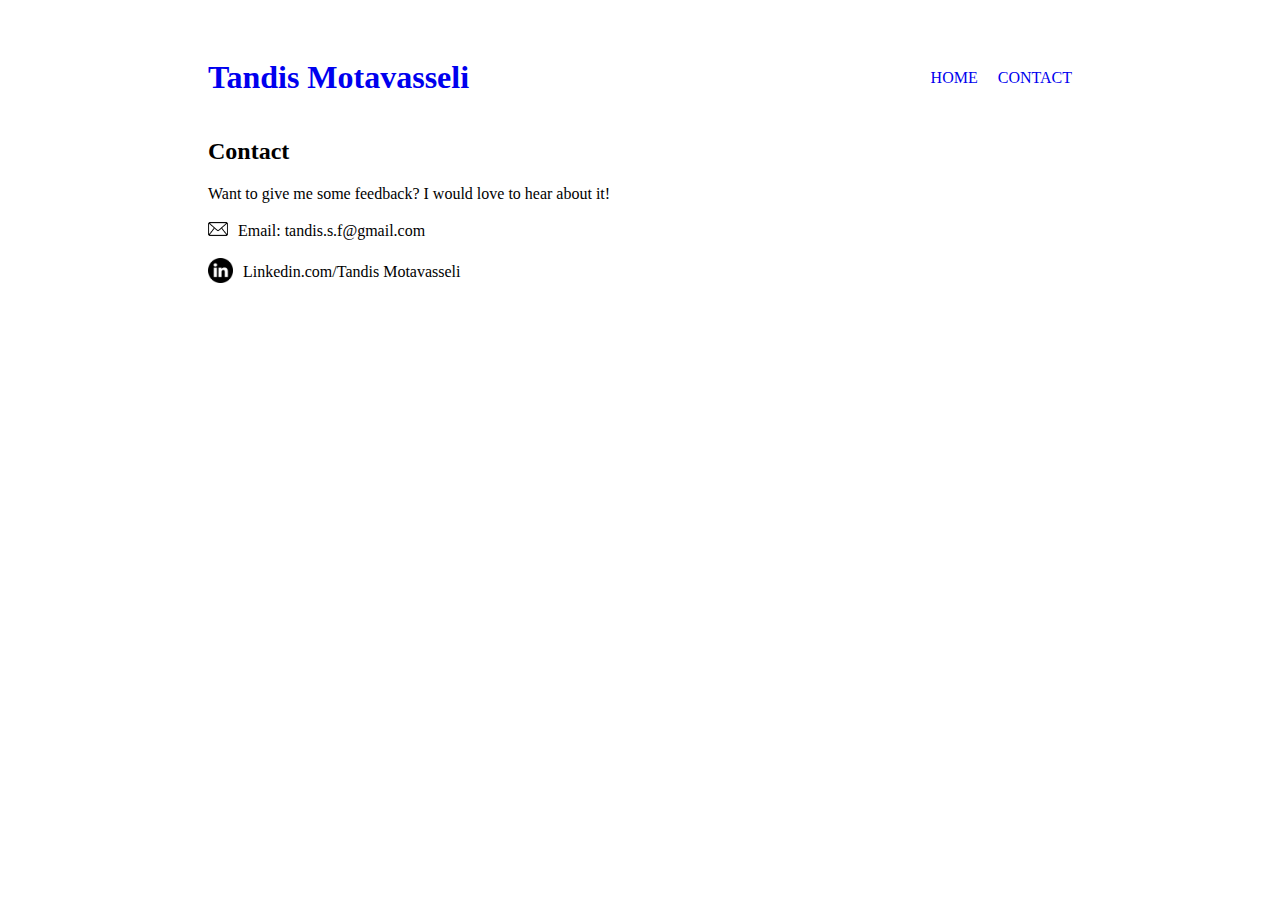
<file: contact.html>
<!DOCTYPE html>
<html>

<head>
    <link rel="stylesheet" href="index.css">
</head>

<body>
    <header>
        <a href="index.html" class="main-header"><h1 >Tandis Motavasseli</h1></a>
        <div class="navbar">
            <a href="index.html">Home</a>
            <a href="contact.html">Contact</a>
        </div>
    </header>
    <div class="container">
        <div class="section-container">
            <h2>Contact</h2>
            <p>Want to give me some feedback? I would love to hear about it!</p>
            <ul>
                <li><a href="mailto: tandis.s.f@gmail.com"><img src="email.png" width="20px"></a>   <div>Email: tandis.s.f@gmail.com</div> </li>
                <li><a href="https://www.linkedin.com/in/tandismotavasseli/"><img src="Linkedin.png" width="25px"></a>  <div>Linkedin.com/Tandis Motavasseli</div>  </li>
            </ul>


        </div>

</body>

</html>
</file>
<file: index.css>
body {
    padding: 30px 200px;
}

header {
    display: flex;
    align-items: center;
    justify-content: space-between;
}

.main-header {
    text-decoration: none;

}
a:visited {
  color: unset;
}

a:hover {
    color: pink;
  }
.navbar {
    display: flex;
    gap: 20px;

}

.navbar a {
    text-transform: uppercase;
    text-decoration: none;
}

.main {
    display: flex;

}

.container {
    width: 50%;
    display: flex;
    flex-direction: column;
    justify-content: center;
}

.container-right {
    align-items: flex-end;
}

.section-container {}

ul {
    list-style: none;
    margin-left: 0;
    padding-left: 0;
}

li {
    padding-bottom: 15px;
    display: flex; 
    align-items: center;
    gap: 10px;
}

#downloadButton {
    width: fit-content;
    border-radius: 3px;
    background-color: transparent;
    color: black;
    border: 1px solid black;
    padding: 7px;
}

#downloadButton:hover {
    background-color: pink;
}
</file>
